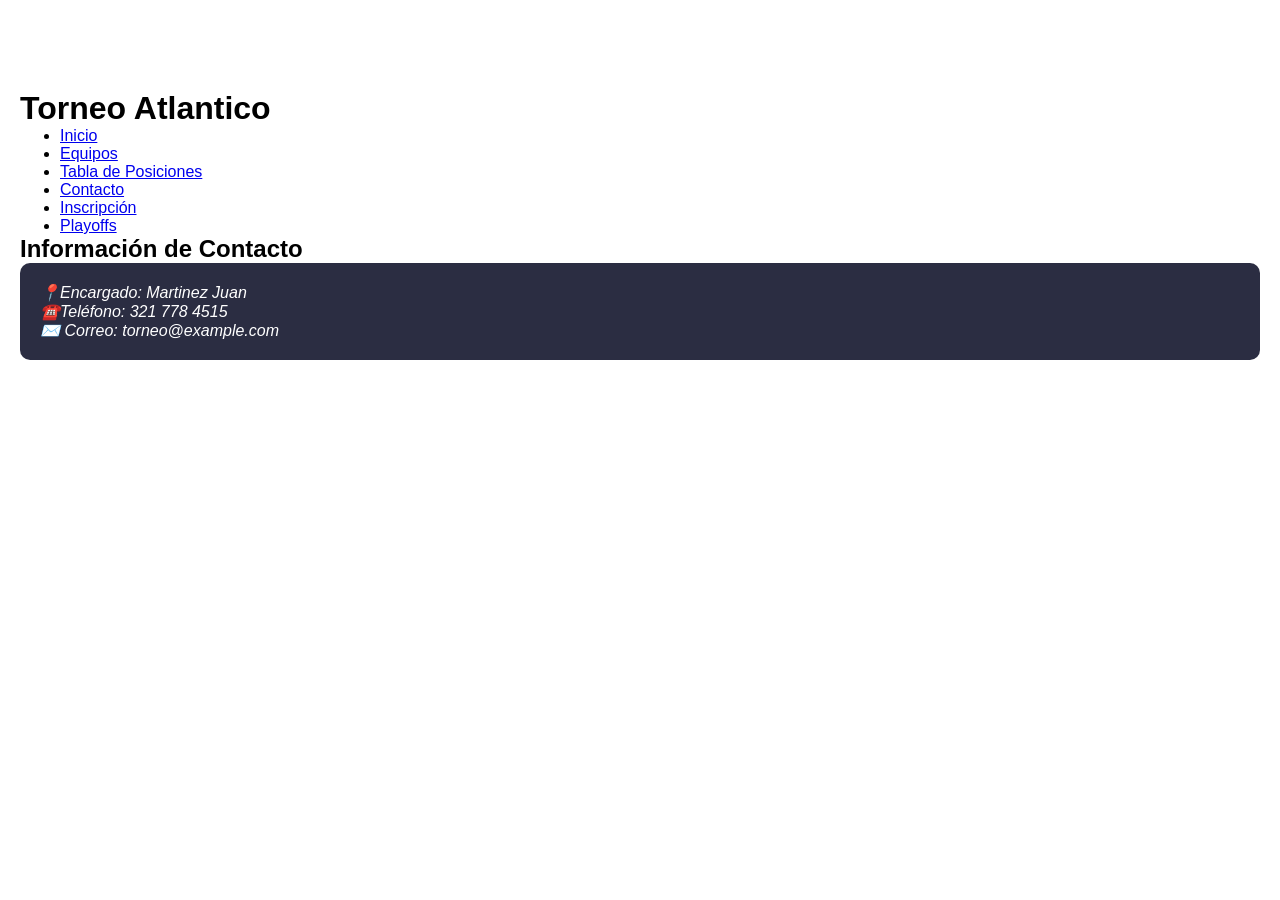
<file: contacto.html>
<!DOCTYPE html>
<html lang="es">
<head>
    <meta charset="UTF-8">
    <meta name="viewport" content="width=device-width, initial-scale=1.0">
    <title>Contacto</title>
    <link rel="stylesheet" href="style.css">
</head>
<body>
    <header>
        <h1>Torneo Atlantico</h1>
        <nav>
            <ul>
                <li><a href="index.html">Inicio</a></li>
                <li><a href="equipos.html">Equipos</a></li>
                <li><a href="tablas.html">Tabla de Posiciones</a></li>
                <li><a href="contacto.html">Contacto</a></li>
                <li><a href="inscripcion.html">Inscripción</a></li>
                <li><a href="playoffs.html">Playoffs</a></li>
            </ul>
        </nav>
    </header>
    <main>
        <h2>Información de Contacto</h2>
        <address class="info-contacto">
            <p>📍Encargado: Martinez Juan</p>
            <p>☎️Teléfono: 321 778 4515</p>
            <p>✉️ Correo: torneo@example.com</p>
        </address>
    </main>
</body>
</html>
</file>
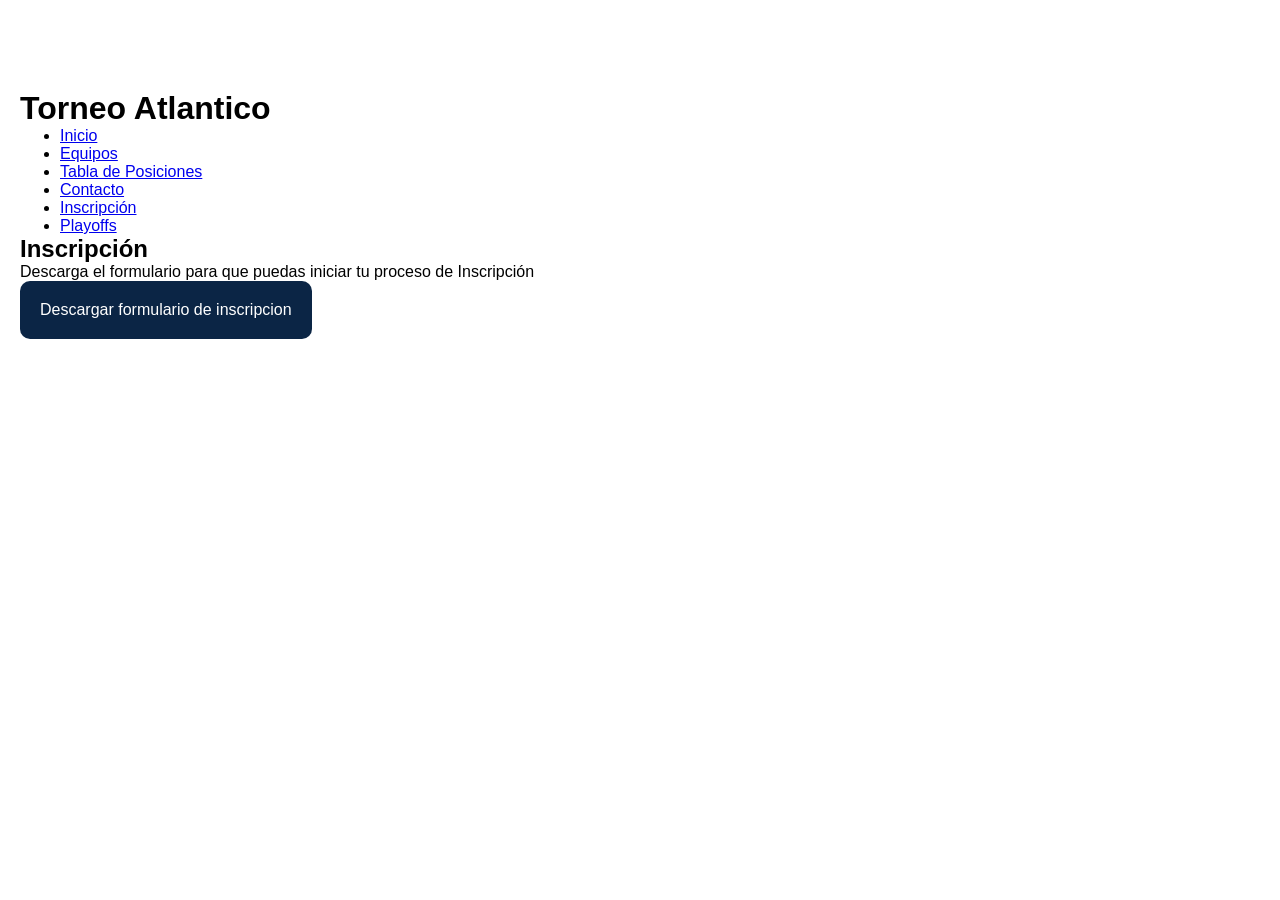
<file: inscripcion.html>
<!DOCTYPE html>
<html lang="es">
<head>
    <meta charset="UTF-8">
    <meta name="viewport" content="width=device-width, initial-scale=1.0">
    <title>Inscripción</title>
    <link rel="stylesheet" href="style.css">
</head>
<body>
    <header>
        <h1>Torneo Atlantico</h1>
        <nav>
            <ul>
                <li><a href="index.html">Inicio</a></li>
                <li><a href="equipos.html">Equipos</a></li>
                <li><a href="tablas.html">Tabla de Posiciones</a></li>
                <li><a href="contacto.html">Contacto</a></li>
                <li><a href="inscripcion.html">Inscripción</a></li>
                <li><a href="playoffs.html">Playoffs</a></li>
            </ul>
        </nav>
    </header>
    <main>
        <h2>Inscripción</h2>
        <p>Descarga el formulario para que puedas iniciar tu proceso de Inscripción</p>
        <a class="formulario-inscripcion" href="formulario-inscripcion.pdf" download>Descargar formulario de inscripcion</a>
    </main>
</body>
</html>
</file>
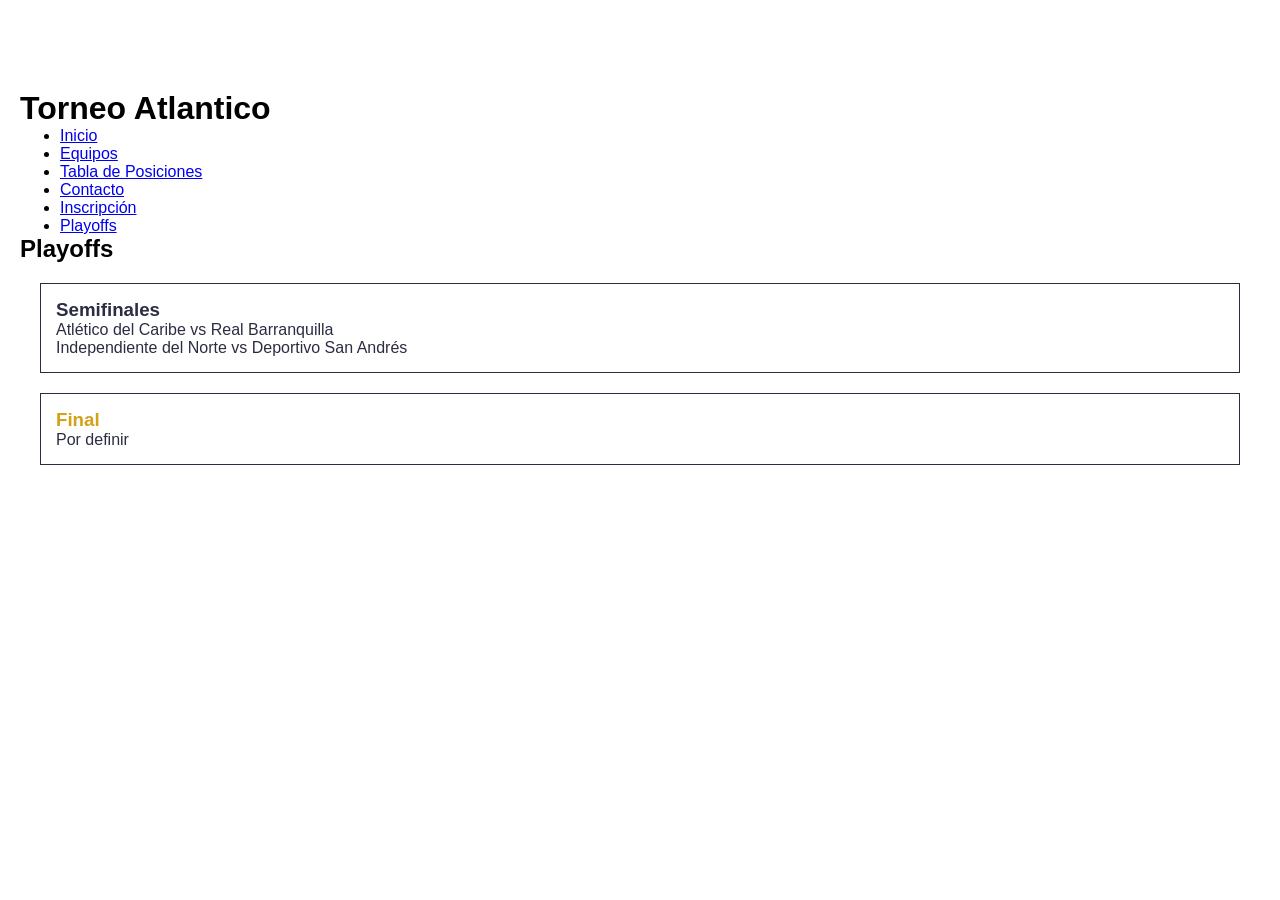
<file: playoffs.html>
<!DOCTYPE html>
<html lang="es">
<head>
    <meta charset="UTF-8">
    <meta name="viewport" content="width=device-width, initial-scale=1.0">
    <title>Playoffs</title>
    <link rel="stylesheet" href="style.css">
</head>
<body>
    <header>
        <h1>Torneo Atlantico</h1>
        <nav>
            <ul>
                <li><a href="index.html">Inicio</a></li>
                <li><a href="equipos.html">Equipos</a></li>
                <li><a href="tablas.html">Tabla de Posiciones</a></li>
                <li><a href="contacto.html">Contacto</a></li>
                <li><a href="inscripcion.html">Inscripción</a></li>
                <li><a href="playoffs.html">Playoffs</a></li>
            </ul>
        </nav>
    </header>
    <main>
        <h2>Playoffs</h2>
        <section class="fase">
            <h3>Semifinales</h3>
            <p>Atlético del Caribe vs Real Barranquilla</p>
            <p>Independiente del Norte vs Deportivo San Andrés</p>
        </section>

        <section class="fase final">
            <h3>Final</h3>
            <p>Por definir</p>
        </section>
    </main>
</body>
</html>
</file>
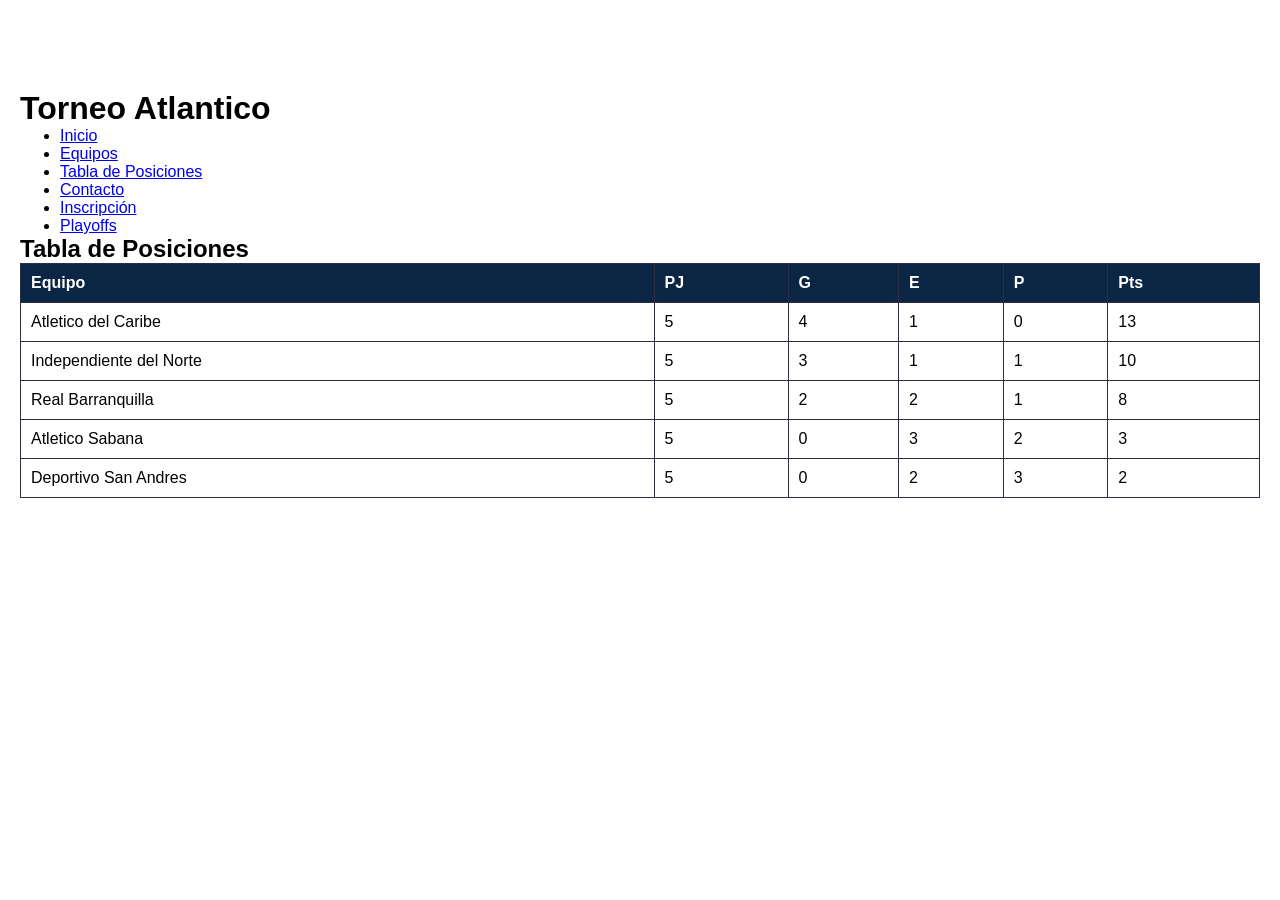
<file: tablas.html>
<!DOCTYPE html>
<html lang="es">
<head>
    <meta charset="UTF-8">
    <meta name="viewport" content="width=device-width, initial-scale=1.0">
    <title>Tabla de Posiciones</title>
    <link rel="stylesheet" href="style.css">
</head>

<body>
    <header>
        <h1>Torneo Atlantico</h1>
        <nav>
            <ul>
                <li><a href="index.html">Inicio</a></li>
                <li><a href="equipos.html">Equipos</a></li>
                <li><a href="tablas.html">Tabla de Posiciones</a></li>
                <li><a href="contacto.html">Contacto</a></li>
                <li><a href="inscripcion.html">Inscripción</a></li>
                <li><a href="playoffs.html">Playoffs</a></li>
            </ul>
        </nav>
    </header>
    <main>
        <h2>Tabla de Posiciones</h2>
        <table>
            <tr>
                <th>Equipo</th>
                <th>PJ</th>
                <th>G</th>
                <th>E</th>
                <th>P</th>
                <th>Pts</th>
            </tr>
            <tr>
                <td>Atletico del Caribe</td>
                <td>5</td>
                <td>4</td>
                <td>1</td>
                <td>0</td>
                <td>13</td>
            </tr>
            <tr>
                <td>Independiente del Norte</td>
                <td>5</td>
                <td>3</td>
                <td>1</td>
                <td>1</td>
                <td>10</td>
            </tr>
            <tr>
                <td>Real Barranquilla</td>
                <td>5</td>
                <td>2</td>
                <td>2</td>
                <td>1</td>
                <td>8</td>
            </tr>
            <tr>
                <td>Atletico Sabana</td>
                <td>5</td>
                <td>0</td>
                <td>3</td>
                <td>2</td>
                <td>3</td>
            </tr>
            <tr>
                <td>Deportivo San Andres</td>
                <td>5</td>
                <td>0</td>
                <td>2</td>
                <td>3</td>
                <td>2</td>
            </tr>
        </table>
    </main>
</body>
</html>
</file>
<file: style.css>
*{
    margin: 0;
    box-sizing: border-box;
}

body{
    font-family: sans-serif;
    padding: 90px 20px 0;
}

.header{
    background-color: #0B2545;
    height: 80px;
    position: fixed;
    width: 100%;
    top: 0;
    left: 0;
    display: flex;
    justify-content: space-between;
    
}

.nav{
    max-width: 992px;
    margin: 0 auto;
}

.nav-menu{
    display: flex;
    margin-right: 40px;
    list-style: none;
    max-width: 992px;
    margin: 0 auto;
    
}

.nav-link{
    color: #FFFFFF;
    text-decoration: none;
    
}

.nav-menu-item{
    font-size: 18px;
    margin: 0 10px;
    line-height: 80px;
    text-transform: uppercase;
    width: max-content;
}

.nav-menu-link{
    padding: 8px 12px;
    border-radius: 3px;

}

.nav-menu-link:hover,.nav-menu-link_active{
    background-color: #D4A017;
    transition: 0.5s;
}

.nav-toggle{
    color: #FFFFFF;
    background: none;
    border: none;
    font-size: 30px;
    padding: 0 20px;
    line-height: 60px;
    display: none;
    cursor: pointer;
}

@media (max-width: 768px){
    body{
    padding-top: 70px;
}

.header{
    height: 60px;
}

.title{
    font-size: 25px;
    line-height: 60px;
    padding: 0 20px;
    align-items: center;
}

.nav-menu{
    flex-direction: column;
    align-items: center;
    margin: 0;
    background-color: #2B2D42;
    position: fixed;
    left: 0;
    top: 60px;
    width: 100%;
    padding: 20px 0;
    height: calc(100% - 60px);
    overflow-y: auto;
    left: 100%;
    transition: left 0.3s;
}

.nav-menu-item{
    line-height: 70px;
}

.nav-menu-link{
    padding: 8px 12px;
    border-radius: 3px;

}

.nav-menu-link:hover,
.nav-menu-link_active{
    background: none;
    color: #83c5f7;
}

.nav-toggle{
    display: block;
}

.nav-menu_visible{
    left: 0;
}

}


.title{
    font-size: 30px;
    padding: 0 40px;
    line-height: 80px;
}

table{
    width: 100%;
    border-collapse: collapse;
}

th, td{
    border: 1px solid #2B2D42;
    padding: 10px;
    text-align: left;
}

th{
    background-color: #0B2545;
    color: white;
}

.fase{
    border: 1px solid #2B2D42;
    padding: 15px;
    margin: 20px;
    background-color: #FFFFFF;
    color: #2B2D42;
}

.final h3{
    color: #D4A017;

}

.box-equipos{
    display: flex;
    gap: 15px;
}

.participantes{
    border: 1px solid #2B2D42;
    text-align: center;
    padding: 10px;
    border-radius: 10px;
    transition: 0.3s;
}

.participantes:hover{
    transform: translateY(-10px);
    box-shadow: 0px 4px 8px rgba(0, 0, 0, 0.3);
}

.formulario-inscripcion{
    background-color: #0B2545;
    display: inline-block;
    color: #FFFFFF;
    padding: 20px;
    border-radius: 10px;
    text-decoration: none;
    transition: 0.3s, 0.3s, 0.3s;
}

.formulario-inscripcion:hover{
    background-color: #0b1825;
    box-shadow: 0px 4px 8px rgba(0, 0, 0, 0.3);
    transform: translateY(-3px);
}

.info-contacto{
    background-color: #2B2D42;
    color: #FFFFFF;
    border-radius: 10px;
    padding: 20px;
}
</file>
